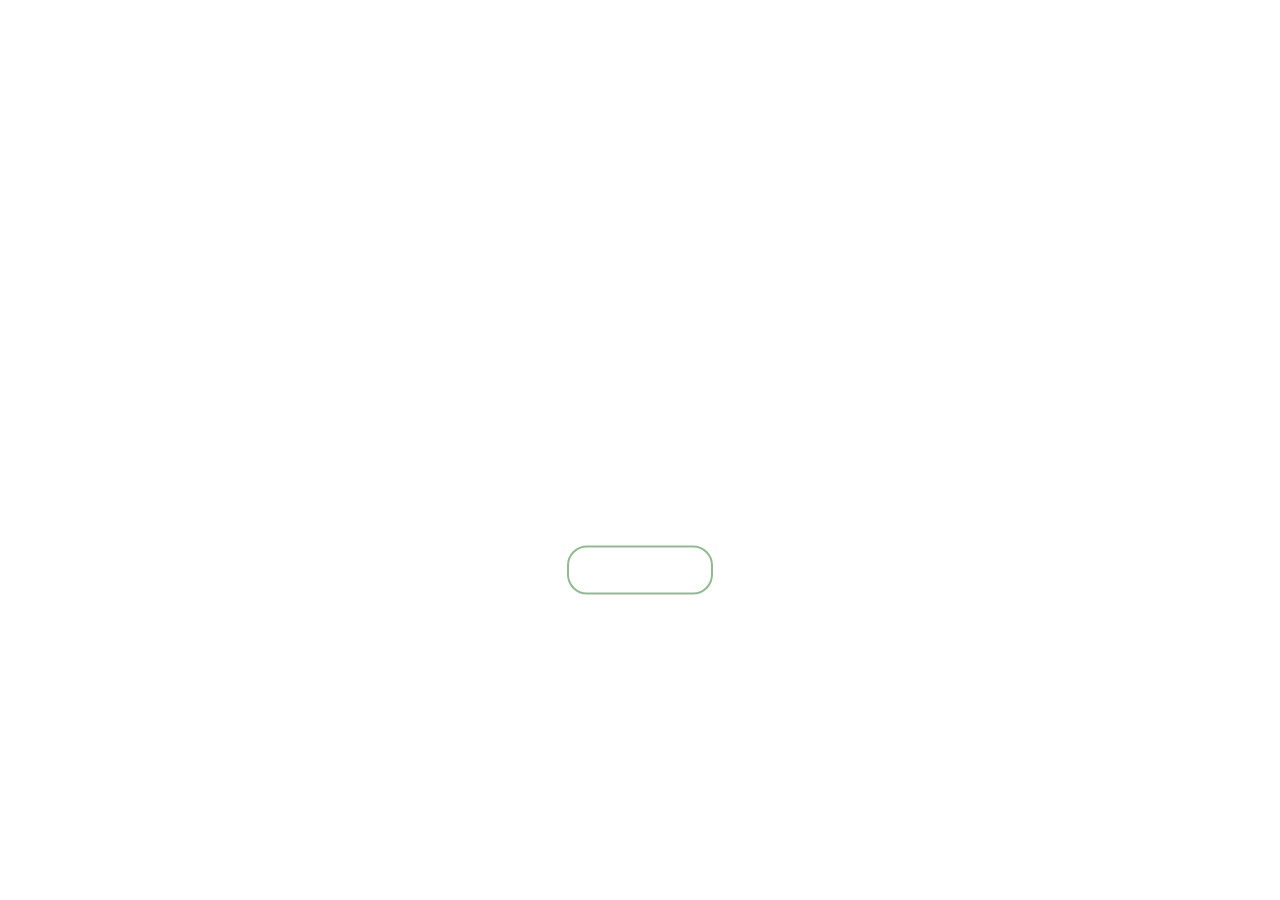
<file: index.html>
<!DOCTYPE html>
<html lang="en">
<head>
  <meta charset="UTF-8">
  <meta http-equiv="X-UA-Compatible" content="IE=edge">
  <meta name="viewport" content="width=device-width, initial-scale=1.0">
  <title>Document</title>
  <link rel="stylesheet" href="src/css/style.css">
  <!--
  <script src="http://code.jquery.com/jquery-3.4.1.min.js"></script>
  <link rel="import" href="view/header/nav.html">
  <link rel="stylesheet" href="src/css/nav.css">
  <script src="/src/js/website.js"></script>
  -->
</head>
<body>
  <div class="container">
    <div class="header">
      <h1><a href="#">DESIGN</a></h1>
      <div class="nav">
        <ul>
          <li><a href="/view/header/login.html">LOGIN</a></li>
          <li><a href="#">HOME</a></li>
          <li><a href="#">BEDROOM</a></li>
          <li><a href="#">DINING</a></li>
          <li><a href="#">KITCHEN</a></li>
          <li><a href="#">YARD</a></li>
        </ul>
      </div>
    </div>
    <div class="main">
      <h2>DESIGN YOUR HOUSE</h2>
      <p>Apply for a partnership with us or become a customer, <br>Do awesome home interior design.</p>
      
      <button>WATCH VIDEOS</button>
    </div>
  </div>
</body>
</html>
</file>
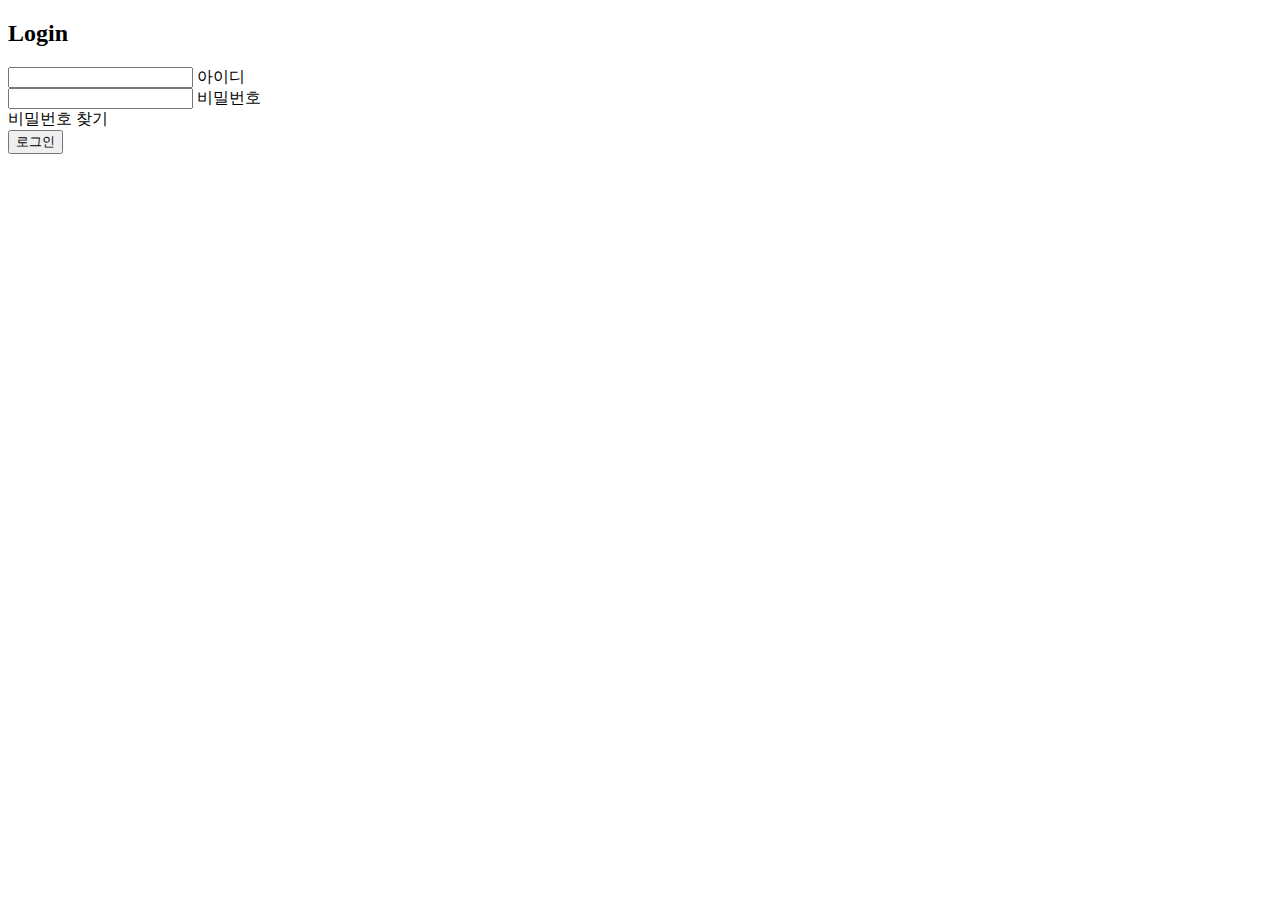
<file: view/header/login.html>
<!DOCTYPE html>
<html lang="en">
<head>
  <meta charset="UTF-8">
  <meta http-equiv="X-UA-Compatible" content="IE=edge">
  <meta name="viewport" content="width=device-width, initial-scale=1.0">
  <title>Document</title>
</head>
<body>
  <header> 
    <h2>Login</h2> 
  </header> 
  <form action="" method="POST"> 
    <div class="input-box"> 
      <input id="username" type="text" name="username"> 
      <label for="username">아이디</label> 
    </div> 
    <div class="input-box"> 
      <input id="password" type="password" name="password"> 
      <label for="password">비밀번호</label> 
    </div> 
    <div id="forgot">비밀번호 찾기</div> 
    <input type="submit" value="로그인"> 
  </form>
</body>
</html>
</file>
<file: src/css/style.css>
*{
  margin: 0;
  padding: 0;
  box-sizing: border-box;
}

.container{
  width: 100vw;
  height: 100vh;
  background-image: url(https://user-images.githubusercontent.com/76562349/125040548-c18e1400-e0d2-11eb-8126-07a18f1e61d5.jpg);
  background-size: cover;
}

.container .header{
  width: 80%;
  height: 80px;
  margin: 0 auto; /* 수평 기준으로 중앙에 오게 하기위해 좌우에 마진 */
  display: flex;
  justify-content: space-between;
  align-items: center; /* header의 height를 기준으로 중앙 정렬됨 */
}

.container .header h1 a{
  text-decoration: none; /* 텍스트 밑에 선 제거 */
  color: white;
}

.container .nav ul li{
  display: inline-block; /* nav 를 가로로 배치 */
  margin: 0 10px;
}

.container .nav ul li a{
  text-decoration: none;
  color: white;
}

.container .nav ul li a:hover{
  color: darkseagreen;
}

.container .main{
  position: absolute;
  left: 50%;
  top: 50%;
  transform: translate(-50%, -50%);
  color: white;
  text-align: center;
}

.container .main h2{
  font-size: 60px;
  margin-bottom: 20px; /* h2태그와 h태그 사이의 간격을 20px */
}

.container .main p{
  font-size: 22px;
}

.container .main button{
  background: none;
  border: 2px solid darkseagreen;
  color: white;
  padding: 15px 20px;
  border-radius: 20px;
  margin-top: 30px;
  outline: none;
  cursor: pointer;
  transition: all .4s;
}

.container .main button:hover{
  background-color: darkslategray;
}
</file>
<file: src/css/nav.css>
.menubar{
  border:none;
  border:0px;
  margin:0px;
  padding:0px;
  font-size:14px;
  font-weight:bold;
  }
  
  .menubar ul{
  background: rgb(109,109,109);
  height:50px;
  list-style:none;
  margin:0;
  padding:0;
  }
  
  /* 메뉴를 수평으로 나열 */
  .menubar li{
  float:left;
  padding:0px;
  }
  
  .menubar li a{
  background: rgb(109,109,109);
  color:#cccccc;
  display:block;
  font-weight:normal;
  line-height:50px;
  margin:0px;
  padding:0px 25px;
  text-align:center;
  text-decoration:none;
  }
  
  .menubar li a:hover, .menubar ul li:hover a{
  background: rgb(71,71,71);
  color:#FFFFFF;
  text-decoration:none;
  }
  
  .menubar li ul{
  background: rgb(109,109,109);
  display:none; /* 평상시에는 드랍메뉴가 안보이게 하기 */
  height:auto;
  padding:0px;
  margin:0px;
  border:0px;
  position:absolute;
  width:200px;
  z-index:200;
  /*top:1em;
  /*left:0;*/
  }
  
  .menubar li:hover ul{
  display:block; /* 마우스 커서 올리면 드랍메뉴 보이게 하기 */
  }
  
  .menubar li li {
  background: rgb(109,109,109);
  display:block;
  float:none;
  margin:0px;
  padding:0px;
  width:200px;
  }
  
  .menubar li:hover li a{
  background:none;
  }
  
  .menubar li ul a{
  display:block;
  height:50px;
  font-size:12px;
  font-style:normal;
  margin:0px;
  padding:0px 10px 0px 15px;
  text-align:left;
  }
  
  .menubar li ul a:hover, .menubar li ul li:hover a{
  background: rgb(71,71,71);
  border:0px;
  color:#ffffff;
  text-decoration:none;
  }
  
  .menubar p{
  clear:left;
  }
</file>
